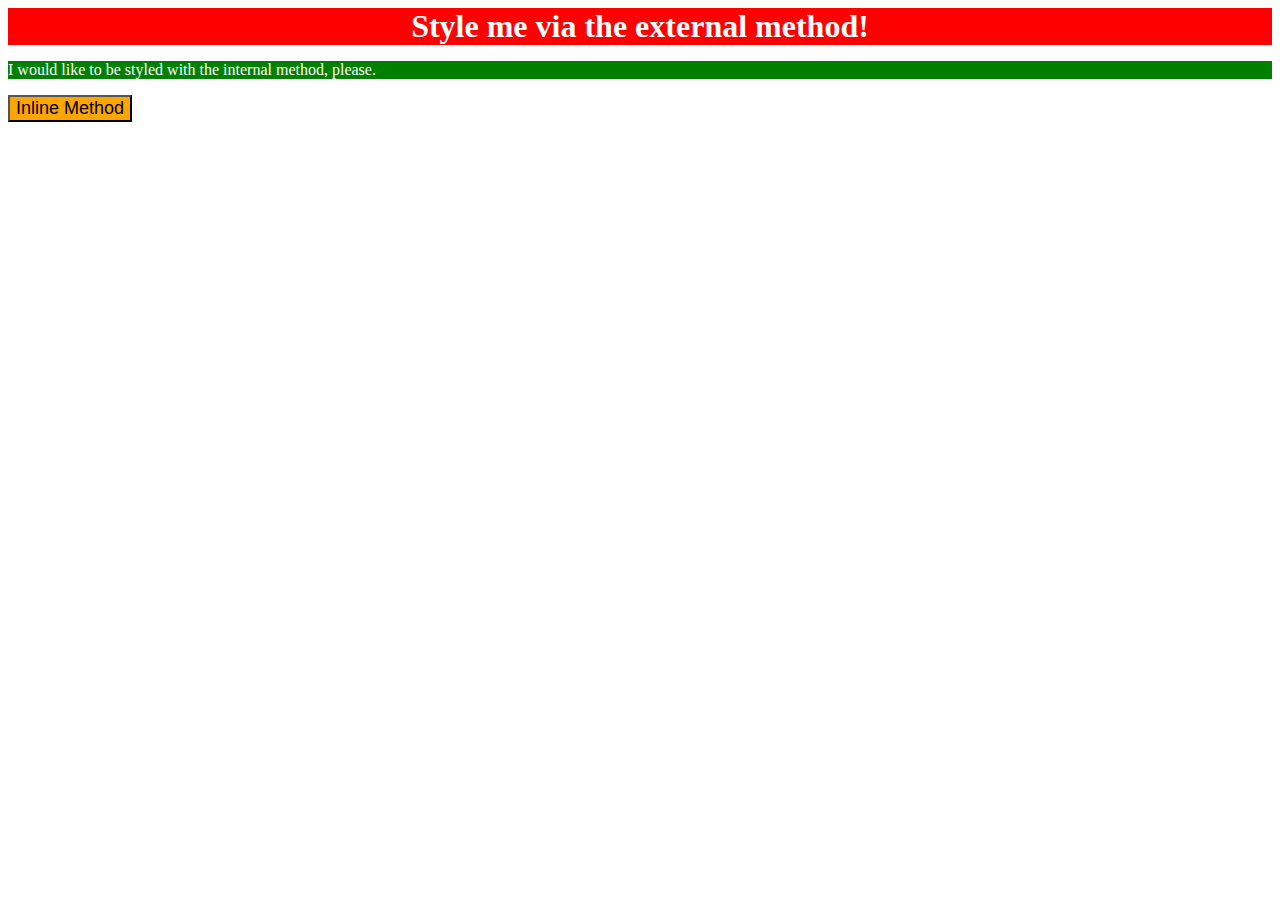
<file: foundations/intro-to-css/01-css-methods/index.html>
<!DOCTYPE html>
<html lang="en">
  <head>
    <meta charset="UTF-8">
    <meta http-equiv="X-UA-Compatible" content="IE=edge">
    <meta name="viewport" content="width=device-width, initial-scale=1.0">
    <title>Methods for Adding CSS</title>
    <link rel="stylesheet" href="styles.css">
  </head>
  
  <body>
    <div>Style me via the external method!</div>
    <p>I would like to be styled with the internal method, please.</p>
    <button>Inline Method</button>
  </body>
</html>
</file>
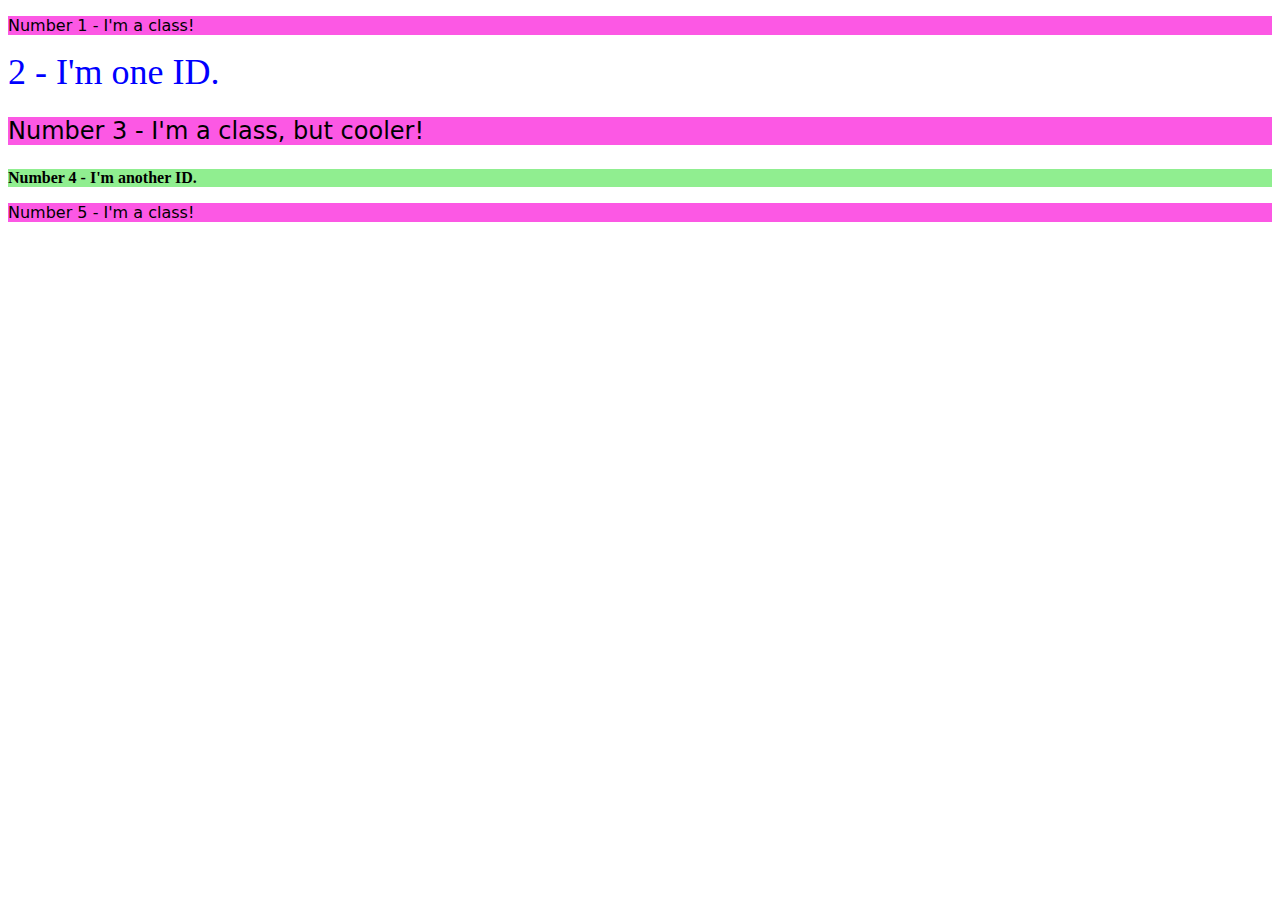
<file: foundations/intro-to-css/02-class-id-selectors/index.html>
<!DOCTYPE html>
<html lang="en">
  <head>
    <meta charset="UTF-8">
    <meta http-equiv="X-UA-Compatible" content="IE=edge">
    <meta name="viewport" content="width=device-width, initial-scale=1.0">
    <title>Class and ID Selectors</title>
    <link rel="stylesheet" href="style.css">

  </head>
  <body>
    <p class="odd" >Number 1 - I'm a class!</p>
    <div id="two">2 - I'm one ID.</div>
    <p class="odd" id="three">Number 3 - I'm a class, but cooler!</p>
    <div id="four">Number 4 - I'm another ID.</div>
    <p class="odd">Number 5 - I'm a class!</p>
  </body>
</html>
</file>
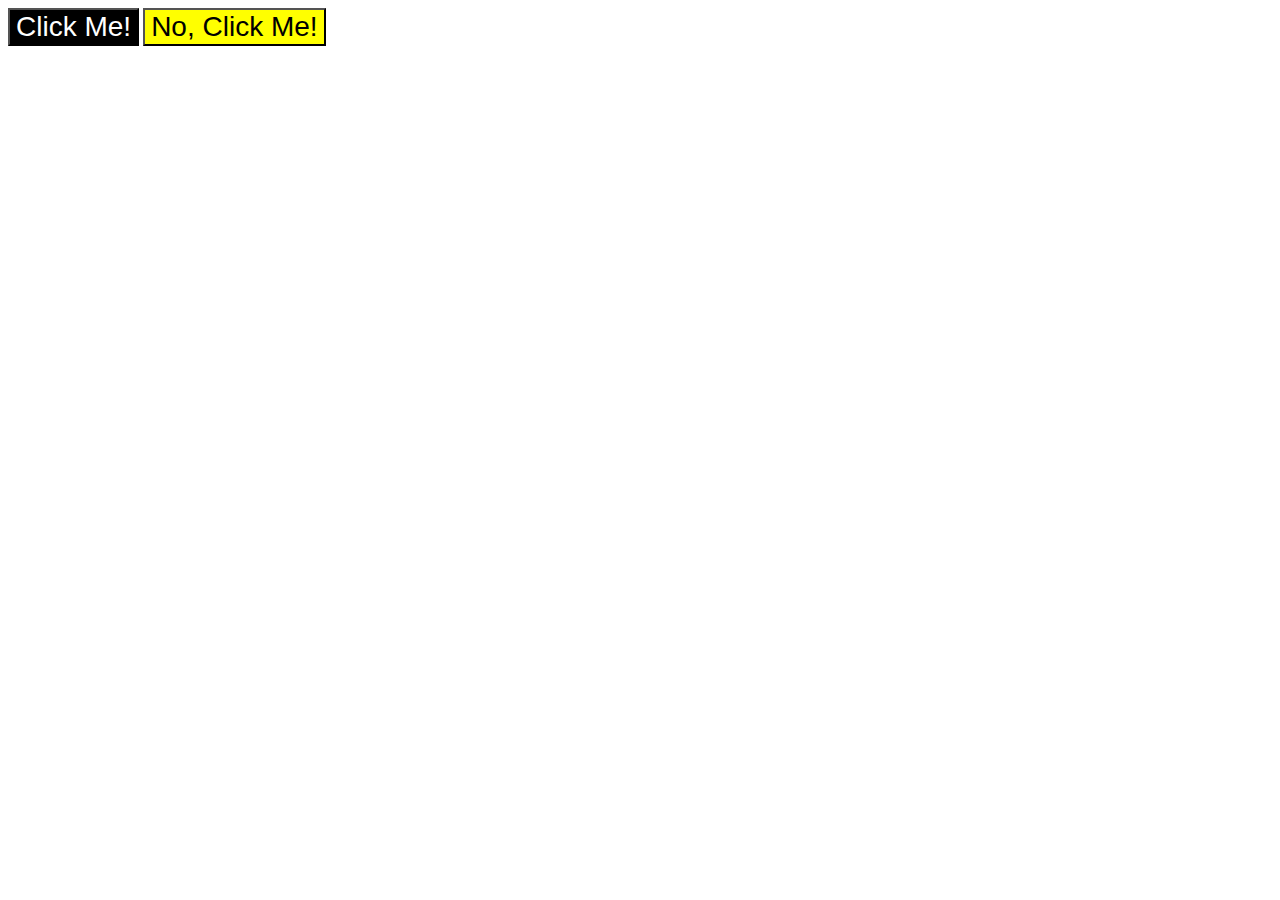
<file: foundations/intro-to-css/03-grouping-selectors/index.html>
<!DOCTYPE html>
<html lang="en">
  <head>
    <meta charset="UTF-8">
    <meta http-equiv="X-UA-Compatible" content="IE=edge">
    <meta name="viewport" content="width=device-width, initial-scale=1.0">
    <title>Grouping Selectors</title>
    <link rel="stylesheet" href="style.css">
  </head>

  <body>
    <button id="first" class="both">Click Me!</button>
    <button id="second" class="both">No, Click Me!</button>
  </body>
</html>
</file>
<file: foundations/intro-to-css/01-css-methods/styles.css>
div {
    color: #ffffff;
    background-color: red;
    font-size: 32px;
    text-align: center;
    font-weight: bold;
}

p {
    color: white;
    background-color: green;
    font-size: 18x;
}

button {
    background-color: orange;
    font-size: 18px;
}
</file>
<file: foundations/intro-to-css/02-class-id-selectors/style.css>
.odd {
    background-color: rgb(252, 88, 228);
    font-family: Verdana, "dejavu sans", sans-serif;
}

#two {
    color: blue;
    font-size: 36px;
}

#three {
    font-size: 24px;
}

#four {
    background-color: lightgreen;
    font-size: 24;
    font-weight: bold;
}
</file>
<file: foundations/intro-to-css/03-grouping-selectors/style.css>
#first {
    background-color: black;
    color: #ffffff;
}

#second {
    background-color: yellow;
}

.both {
    font-size: 28px;
    font-family: Helvetica, "Times New Roman", sans-serif;
}
</file>
